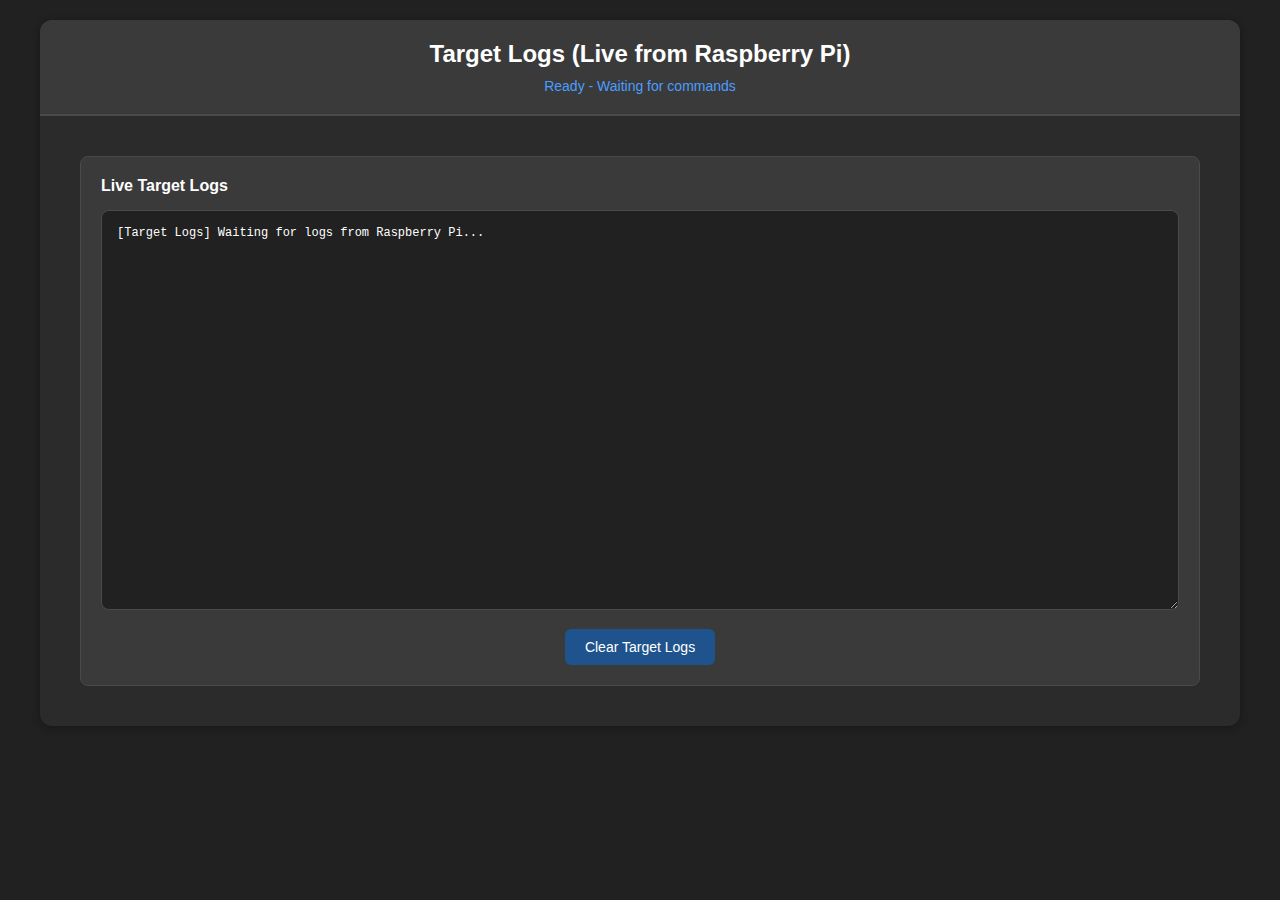
<file: website/logs.html>
<!DOCTYPE html>
<html lang="en">
<head>
    <meta charset="UTF-8">
    <meta name="viewport" content="width=device-width, initial-scale=1.0">
    <title>Target Logs - Farnsworth Fusor Control Panel</title>
    <link rel="stylesheet" href="styles.css">
    <script>
        // Configure API base URL (optional)
        // 
        // For local development: Leave commented - auto-detects localhost:5000
        // 
        // To override (if API is on different host/port):
        // window.API_BASE_URL = 'http://localhost:5000/api';
    </script>
</head>
<body>
    <div class="app-container">
        <!-- Main Title -->
        <div class="title-bar">
            <h1>Target Logs (Live from Raspberry Pi)</h1>
            <div class="status-label" id="statusLabel">Logs Window</div>
        </div>

        <!-- Logs Section -->
        <div class="tab-content active" style="display: block;">
            <div class="logs-section">
                <div class="logs-container">
                    <div class="logs-header">
                        <h3>Live Target Logs</h3>
                    </div>
                    <textarea id="targetLogsDisplay" class="log-display" readonly>[Target Logs] Waiting for logs from Raspberry Pi...</textarea>
                    <div class="logs-controls">
                        <button class="btn btn-primary" id="clearTargetLogsBtn">Clear Target Logs</button>
                    </div>
                </div>
            </div>
        </div>
    </div>

    <script src="app.js"></script>
    <script>
        // Initialize logs page
        const API_BASE_URL = (() => {
            if (typeof window !== 'undefined' && window.API_BASE_URL) {
                return window.API_BASE_URL;
            }
            
            const hostname = window.location.hostname;
            const port = window.location.port || (window.location.protocol === 'https:' ? '443' : '80');
            
            if (hostname === 'localhost' || hostname === '127.0.0.1' || hostname === '') {
                return 'http://localhost:5000/api';
            }
            
            return `${window.location.protocol}//${hostname}:5000/api`;
        })();

        const targetLogsDisplay = document.getElementById('targetLogsDisplay');
        const clearTargetLogsBtn = document.getElementById('clearTargetLogsBtn');

        // Poll logs every 3 seconds
        async function pollLogs() {
            try {
                const response = await fetch(`${API_BASE_URL}/logs?limit=50`);
                const result = await response.json();
                if (result.success && result.logs) {
                    targetLogsDisplay.value = result.logs.join('\n');
                    targetLogsDisplay.scrollTop = targetLogsDisplay.scrollHeight;
                }
            } catch (error) {
                console.error('Failed to fetch logs:', error);
            }
        }

        clearTargetLogsBtn.addEventListener('click', () => {
            targetLogsDisplay.value = '[Target Logs] Logs cleared.\n';
        });

        // Start polling
        setInterval(pollLogs, 3000);
        pollLogs(); // Initial poll
    </script>
</body>
</html>
</file>
<file: website/styles.css>
/* Modern Dark Theme - Similar to CustomTkinter */
:root {
    --bg-primary: #212121;
    --bg-secondary: #2b2b2b;
    --bg-tertiary: #3a3a3a;
    --text-primary: #ffffff;
    --text-secondary: #b3b3b3;
    --accent-blue: #1f538d;
    --accent-blue-hover: #14375e;
    --accent-green: #2d8659;
    --accent-green-hover: #1e5d3e;
    --accent-red: #d73027;
    --accent-red-hover: #a0261f;
    --border-color: #4a4a4a;
    --shadow: 0 2px 8px rgba(0, 0, 0, 0.3);
}

* {
    margin: 0;
    padding: 0;
    box-sizing: border-box;
}

body {
    font-family: -apple-system, BlinkMacSystemFont, 'Segoe UI', 'Roboto', 'Oxygen', 'Ubuntu', 'Cantarell', sans-serif;
    background: var(--bg-primary);
    color: var(--text-primary);
    min-height: 100vh;
    padding: 20px;
}

.app-container {
    max-width: 1200px;
    margin: 0 auto;
    background: var(--bg-secondary);
    border-radius: 12px;
    box-shadow: var(--shadow);
    overflow: hidden;
}

.title-bar {
    background: var(--bg-tertiary);
    padding: 20px;
    text-align: center;
    border-bottom: 2px solid var(--border-color);
}

.title-bar h1 {
    font-size: 24px;
    font-weight: bold;
    margin-bottom: 10px;
    color: var(--text-primary);
}

.status-label {
    font-size: 14px;
    color: #4a9eff;
    font-weight: 500;
}

/* Tab Navigation */
.tab-container {
    display: flex;
    background: var(--bg-tertiary);
    border-bottom: 2px solid var(--border-color);
}

.tab-container:has(.tab-button:only-child) {
    display: none;
}

.tab-button {
    flex: 1;
    padding: 15px 20px;
    background: transparent;
    border: none;
    color: var(--text-secondary);
    font-size: 14px;
    font-weight: 500;
    cursor: pointer;
    transition: all 0.3s ease;
    border-bottom: 3px solid transparent;
}

.tab-button:hover {
    background: var(--bg-secondary);
    color: var(--text-primary);
}

.tab-button.active {
    color: var(--text-primary);
    background: var(--bg-secondary);
    border-bottom-color: #4a9eff;
}

/* Tab Content */
.tab-content {
    display: none;
    padding: 20px;
    min-height: 600px;
}

.tab-content.active {
    display: block;
}

.tab-title {
    font-size: 20px;
    font-weight: bold;
    margin-bottom: 20px;
    text-align: center;
}

/* Logs Link Container */
.logs-link-container {
    display: flex;
    align-items: center;
    justify-content: center;
    padding: 15px 20px;
    background: var(--bg-tertiary);
    border-bottom: 2px solid var(--border-color);
}

.btn-logs-link {
    padding: 8px 16px;
    border: 1px solid var(--border-color);
    border-radius: 6px;
    font-size: 13px;
    font-weight: 500;
    cursor: pointer;
    transition: all 0.3s ease;
    background: var(--bg-secondary);
    color: var(--text-secondary);
    text-decoration: none;
    display: inline-block;
}

.btn-logs-link:hover {
    background: var(--bg-primary);
    color: var(--text-primary);
    border-color: var(--text-secondary);
}

/* Mode Switch Container */
.mode-switch-container {
    display: flex;
    align-items: center;
    justify-content: center;
    gap: 15px;
    padding: 20px;
    background: var(--bg-tertiary);
    border-bottom: 2px solid var(--border-color);
    margin-bottom: 20px;
}

.mode-switch-label {
    font-size: 16px;
    font-weight: 500;
    color: var(--text-primary);
}

.mode-switch {
    width: 70px;
    height: 35px;
}

.mode-switch .slider-switch {
    width: 70px;
    height: 35px;
}

.mode-switch .slider-switch:before {
    height: 27px;
    width: 27px;
    left: 4px;
    bottom: 4px;
}

.mode-switch input:checked + .slider-switch:before {
    transform: translateX(35px);
}

/* Control Mode Sections */
.control-mode-section {
    display: none !important;
}

.control-mode-section.active {
    display: block !important;
}

/* Main Container */
.main-container {
    display: flex;
    gap: 20px;
}

.left-column {
    flex: 1;
}

/* Control Sections */
.control-section {
    background: var(--bg-tertiary);
    border-radius: 8px;
    padding: 20px;
    margin-bottom: 20px;
    border: 1px solid var(--border-color);
}

.control-section h3 {
    font-size: 14px;
    font-weight: 600;
    margin-bottom: 15px;
    color: var(--text-primary);
}

/* Slider Styles */
.slider-container {
    display: flex;
    flex-direction: column;
    gap: 10px;
}

.slider {
    width: 100%;
    height: 8px;
    border-radius: 4px;
    background: var(--bg-primary);
    outline: none;
    -webkit-appearance: none;
    appearance: none;
}

.slider::-webkit-slider-thumb {
    -webkit-appearance: none;
    appearance: none;
    width: 20px;
    height: 20px;
    border-radius: 50%;
    background: #4a9eff;
    cursor: pointer;
    box-shadow: 0 2px 4px rgba(0, 0, 0, 0.3);
}

.slider::-moz-range-thumb {
    width: 20px;
    height: 20px;
    border-radius: 50%;
    background: #4a9eff;
    cursor: pointer;
    border: none;
    box-shadow: 0 2px 4px rgba(0, 0, 0, 0.3);
}

.slider-value {
    font-size: 13px;
    color: var(--text-primary);
    text-align: center;
    font-weight: 500;
}

/* Pump Controls */
.pump-row {
    display: flex;
    gap: 20px;
    justify-content: space-around;
}

.pump-control {
    flex: 1;
    display: flex;
    flex-direction: column;
    align-items: center;
    gap: 10px;
}

.pump-control label:first-child {
    font-size: 14px;
    font-weight: 500;
}

/* Toggle Switch */
.switch {
    position: relative;
    display: inline-block;
    width: 60px;
    height: 30px;
}

.switch input {
    opacity: 0;
    width: 0;
    height: 0;
}

.slider-switch {
    position: absolute;
    cursor: pointer;
    top: 0;
    left: 0;
    right: 0;
    bottom: 0;
    background-color: var(--bg-primary);
    transition: 0.3s;
    border-radius: 30px;
    border: 2px solid var(--border-color);
}

.slider-switch:before {
    position: absolute;
    content: "";
    height: 22px;
    width: 22px;
    left: 3px;
    bottom: 2px;
    background-color: white;
    transition: 0.3s;
    border-radius: 50%;
}

.switch input:checked + .slider-switch {
    background-color: var(--accent-green);
}

.switch input:checked + .slider-switch:before {
    transform: translateX(30px);
}

.switch-label {
    font-size: 12px;
    font-weight: 500;
    color: var(--text-secondary);
}

.switch input:checked ~ .switch-label {
    color: var(--accent-green);
}

/* Valve Controls */
.valve-row {
    display: flex;
    gap: 10px;
}

.valve-control {
    flex: 1;
    display: flex;
    flex-direction: column;
    align-items: center;
    gap: 8px;
    padding: 10px;
    background: var(--bg-primary);
    border-radius: 6px;
}

.valve-control label {
    font-size: 11px;
    font-weight: 500;
    color: var(--text-primary);
}

.valve-slider {
    width: 100%;
    height: 6px;
    border-radius: 3px;
    background: var(--bg-secondary);
    outline: none;
    -webkit-appearance: none;
    appearance: none;
}

.valve-slider::-webkit-slider-thumb {
    -webkit-appearance: none;
    appearance: none;
    width: 16px;
    height: 16px;
    border-radius: 50%;
    background: #4a9eff;
    cursor: pointer;
}

.valve-slider::-moz-range-thumb {
    width: 16px;
    height: 16px;
    border-radius: 50%;
    background: #4a9eff;
    cursor: pointer;
    border: none;
}

.valve-value {
    font-size: 10px;
    color: var(--text-primary);
    font-weight: 500;
}

/* Buttons */
.btn {
    padding: 10px 20px;
    border: none;
    border-radius: 6px;
    font-size: 14px;
    font-weight: 500;
    cursor: pointer;
    transition: all 0.3s ease;
    background: var(--accent-blue);
    color: white;
}

.btn:hover {
    background: var(--accent-blue-hover);
    transform: translateY(-1px);
    box-shadow: 0 4px 8px rgba(0, 0, 0, 0.3);
}

.btn:active {
    transform: translateY(0);
}

.btn-primary {
    background: var(--accent-blue);
}

.btn-primary:hover {
    background: var(--accent-blue-hover);
}

.btn-success {
    background: var(--accent-green);
}

.btn-success:hover {
    background: var(--accent-green-hover);
}

.btn-danger {
    background: var(--accent-red);
}

.btn-danger:hover {
    background: var(--accent-red-hover);
}

.btn-small {
    padding: 6px 12px;
    font-size: 11px;
    width: 50px;
}

.btn-large {
    padding: 12px 24px;
    font-size: 14px;
    font-weight: bold;
    width: 100%;
    margin-top: 10px;
}

.btn-emergency {
    padding: 20px 40px;
    font-size: 18px;
    font-weight: bold;
    width: 100%;
    margin-top: 10px;
}

/* Auto Control Tab */
.auto-section {
    padding: 20px;
}

.auto-section h2 {
    font-size: 20px;
    font-weight: bold;
    margin-bottom: 20px;
    text-align: center;
}

.auto-button-group {
    display: flex;
    gap: 10px;
    justify-content: center;
    margin-bottom: 20px;
}

.auto-button-group .btn {
    width: 180px;
}

.auto-state-display {
    text-align: center;
    margin-bottom: 20px;
}

.state-label {
    font-size: 18px;
    font-weight: 500;
    color: var(--text-primary);
}

.auto-log-container {
    margin-top: 20px;
}

/* Log Display */
.log-display {
    width: 100%;
    min-height: 400px;
    padding: 15px;
    background: var(--bg-primary);
    border: 1px solid var(--border-color);
    border-radius: 8px;
    color: var(--text-primary);
    font-family: 'Courier New', monospace;
    font-size: 12px;
    resize: vertical;
    outline: none;
}

/* Logs Section */
.logs-section {
    padding: 20px;
}

.logs-section h2 {
    font-size: 20px;
    font-weight: bold;
    margin-bottom: 20px;
    text-align: center;
}

.logs-container {
    background: var(--bg-tertiary);
    border-radius: 8px;
    padding: 20px;
    border: 1px solid var(--border-color);
}

.logs-header {
    margin-bottom: 15px;
}

.logs-header h3 {
    font-size: 16px;
    font-weight: bold;
}

.logs-controls {
    margin-top: 15px;
    text-align: center;
}

/* Modal Styles */
.modal {
    display: none;
    position: fixed;
    z-index: 1000;
    left: 0;
    top: 0;
    width: 100%;
    height: 100%;
    background-color: rgba(0, 0, 0, 0.7);
    backdrop-filter: blur(4px);
}

.modal.active {
    display: flex;
    align-items: center;
    justify-content: center;
}

.modal-content {
    background: var(--bg-secondary);
    border-radius: 12px;
    width: 90%;
    max-width: 800px;
    max-height: 90vh;
    overflow-y: auto;
    box-shadow: 0 8px 32px rgba(0, 0, 0, 0.5);
    border: 1px solid var(--border-color);
}

.modal-header {
    display: flex;
    justify-content: space-between;
    align-items: center;
    padding: 20px;
    border-bottom: 2px solid var(--border-color);
    background: var(--bg-tertiary);
    border-radius: 12px 12px 0 0;
}

.modal-header h2 {
    font-size: 20px;
    font-weight: bold;
    color: var(--text-primary);
}

.modal-close {
    background: none;
    border: none;
    font-size: 32px;
    color: var(--text-secondary);
    cursor: pointer;
    padding: 0;
    width: 32px;
    height: 32px;
    display: flex;
    align-items: center;
    justify-content: center;
    border-radius: 4px;
    transition: all 0.2s ease;
}

.modal-close:hover {
    background: var(--bg-primary);
    color: var(--text-primary);
}

.modal-body {
    padding: 20px;
}

/* Readout Sections */
.readout-section {
    margin-bottom: 30px;
    padding: 20px;
    background: var(--bg-tertiary);
    border-radius: 8px;
    border: 1px solid var(--border-color);
}

.readout-section h3 {
    font-size: 16px;
    font-weight: bold;
    margin-bottom: 15px;
    color: var(--text-primary);
}

.readout-row {
    display: flex;
    gap: 20px;
    flex-wrap: wrap;
}

.readout-item {
    flex: 1;
    min-width: 200px;
    padding: 12px;
    background: var(--bg-primary);
    border-radius: 6px;
    font-size: 14px;
    color: var(--text-primary);
    border: 1px solid var(--border-color);
    font-family: 'Courier New', monospace;
}

/* Responsive Design */
@media (max-width: 768px) {
    .main-container {
        flex-direction: column;
    }

    .valve-row {
        flex-wrap: wrap;
    }

    .pump-row {
        flex-direction: column;
    }

    .auto-button-group {
        flex-direction: column;
    }

    .auto-button-group .btn {
        width: 100%;
    }

    .readout-row {
        flex-direction: column;
    }
}

/* Scrollbar Styling */
::-webkit-scrollbar {
    width: 10px;
    height: 10px;
}

::-webkit-scrollbar-track {
    background: var(--bg-primary);
}

::-webkit-scrollbar-thumb {
    background: var(--bg-tertiary);
    border-radius: 5px;
}

::-webkit-scrollbar-thumb:hover {
    background: var(--border-color);
}
</file>
